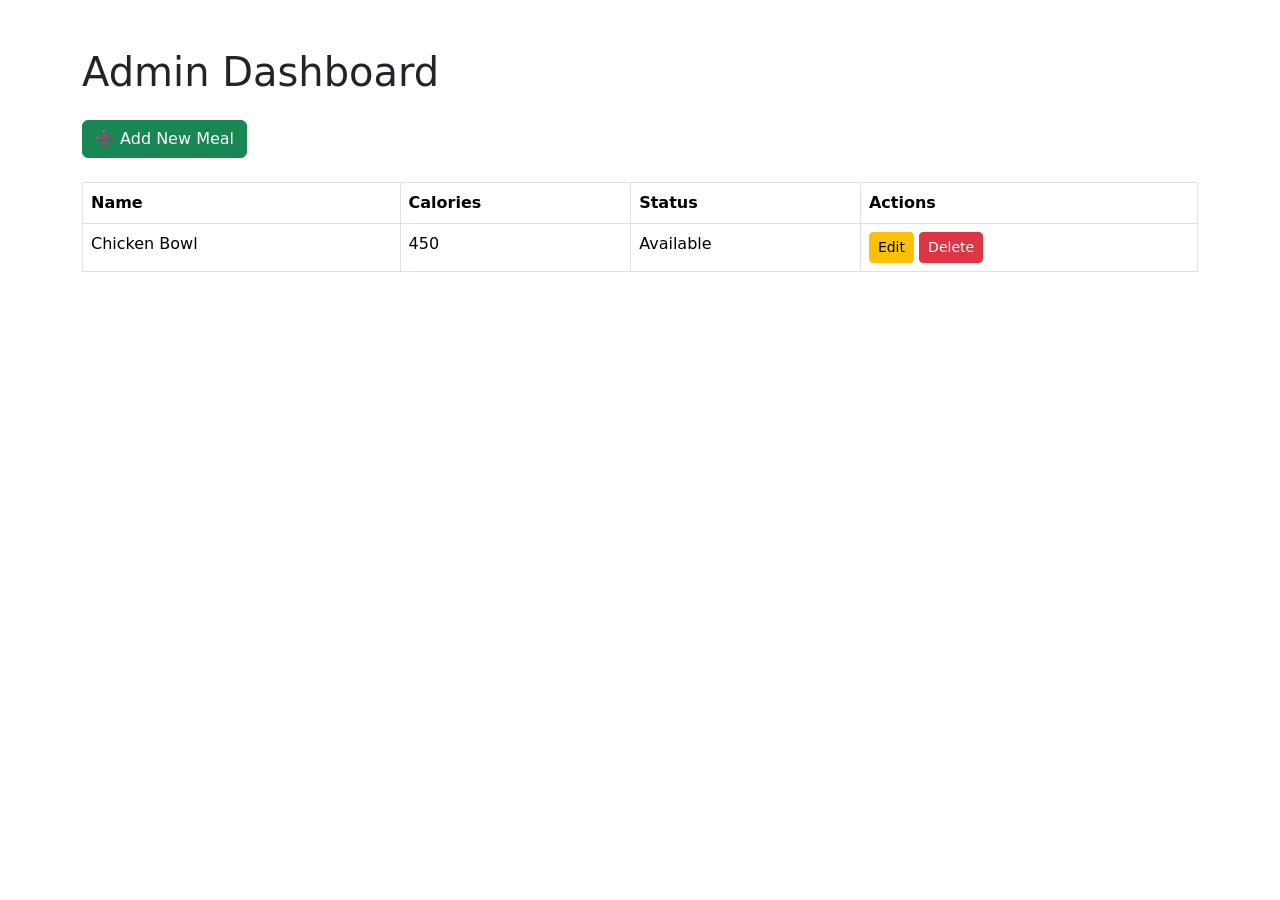
<file: admin/dashboard.html>
<!DOCTYPE html>
<html lang="en">
<head>
  <meta charset="UTF-8">

  <meta name="viewport" content="width=device-width, initial-scale=1.0">

  <title>Admin Dashboard</title>

  <link href="https://cdn.jsdelivr.net/npm/bootstrap@5.3.3/dist/css/bootstrap.min.css" rel="stylesheet">
</head>

<body>

<div class="container py-5">

  <h1 class="mb-4">
    Admin Dashboard
  </h1>

  <button class="btn btn-success mb-4">
    ➕ Add New Meal
  </button>

  <table class="table table-bordered">

    <thead>

      <tr>
        <th>Name</th>
        <th>Calories</th>
        <th>Status</th>
        <th>Actions</th>
      </tr>

    </thead>

    <tbody>

      <tr>
        <td>Chicken Bowl</td>
        <td>450</td>
        <td>Available</td>

        <td>
          <button class="btn btn-warning btn-sm">Edit</button>

          <button class="btn btn-danger btn-sm">Delete</button>
        </td>

      </tr>

    </tbody>

  </table>

</div>

</body>
</html>
</file>
